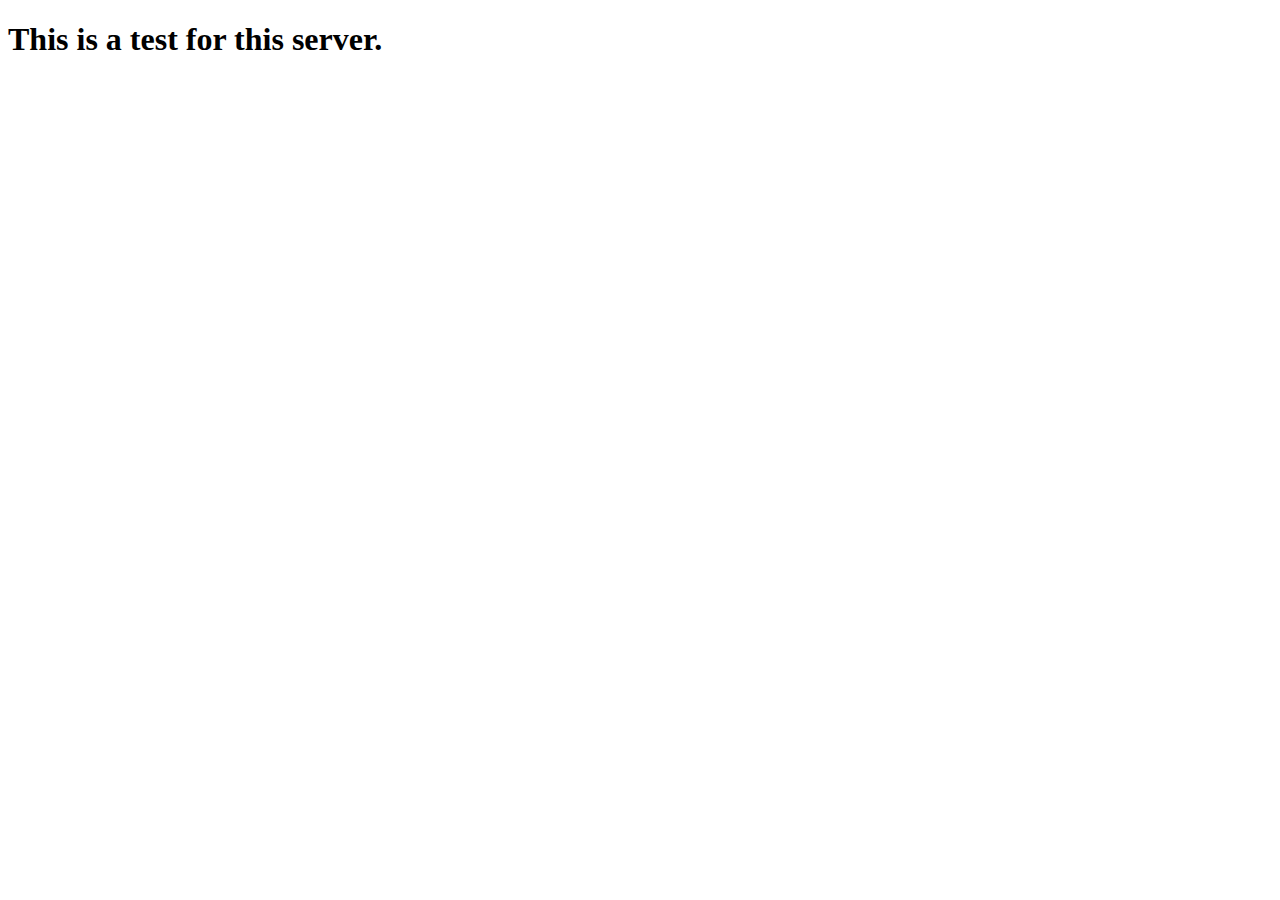
<file: index.html>
<!DOCTYPE html>
<html lang="en">
<head>
    <meta charset="UTF-8">
    <meta name="viewport" content="width=device-width, initial-scale=1.0">
    <title>Hello!</title>
</head>
<body>
    <h1>This is a test for this server.</h1>
    
</body>
</html>
</file>
